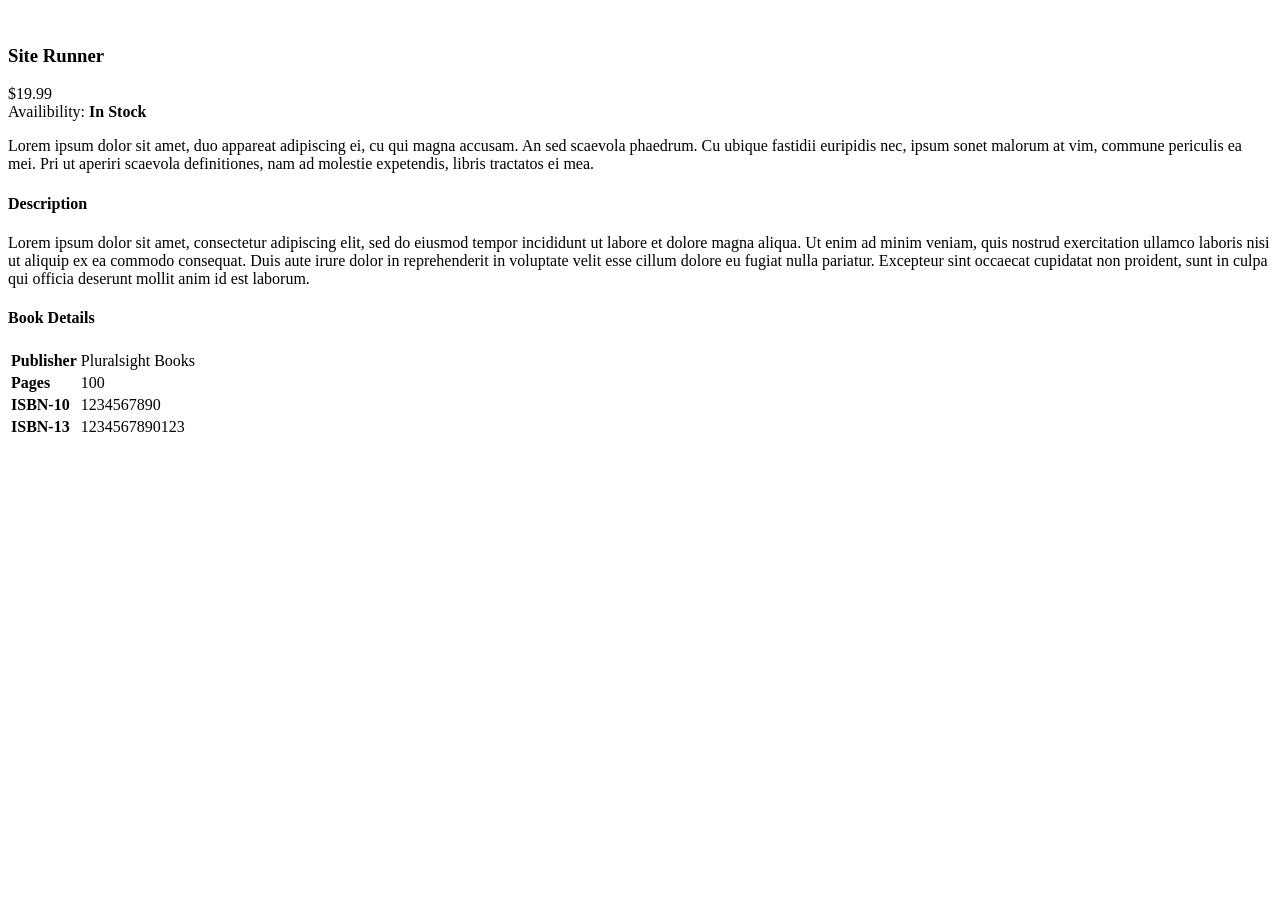
<file: web/src/main/resources/templates/book.html>
<!DOCTYPE html>

<html xmlns:th="http://www.thymeleaf.org"
      xmlns:sec="http://www.thymeleaf.org/thymeleaf-extras-springsecurity5"
      th:replace="~{fragments/layout :: layout (~{::body},${categories})}">

<body>

<!-- Start Product Details -->
<div class="container mt-3 pb-4">
    <div class="product-quick-view">
        <div class="row align-items-center">
            <div class="col-lg-6">
                <div class="quick-view-carousel-details">
                    <img class="content-image img-fluid d-block mx-auto" th:src="${'/images/' + book.image}" alt="">
                </div>
            </div>
            <div class="col-lg-6">
                <div class="quick-view-product">
                    <div class="top">
                        <h3 class="head" th:text="${book.title}">Site Runner</h3>
                        <div class="author" th:text="${book.author}"></div>
                        <div class="price d-flex align-items-center"><span class="ml-10" th:text="${#numbers.formatCurrency(book.price)}">$19.99</span></div>
                        <div class="available">Availibility: <b>In Stock</b></div>
                    </div>
                    <div class="middle">
                        <p class="content">Lorem ipsum dolor sit amet, duo appareat adipiscing ei, cu qui magna accusam. An sed scaevola phaedrum. Cu ubique fastidii euripidis nec, ipsum sonet malorum at vim, commune periculis ea mei. Pri ut aperiri scaevola definitiones, nam ad molestie expetendis, libris tractatos ei mea.</p>
                    </div>
                </div>
            </div>
        </div>
    </div>
</div>

<!-- Description Section -->
<div class="container card mt-4">
    <div class="card-body">
        <h4 class="card-title">Description</h4>
        <p class="card-text" th:utext="${book.description}">
            Lorem ipsum dolor sit amet, consectetur adipiscing elit, sed do eiusmod tempor incididunt ut labore et dolore magna aliqua. Ut enim ad minim veniam, quis nostrud exercitation ullamco laboris nisi ut aliquip ex ea commodo consequat. Duis aute irure dolor in reprehenderit in voluptate velit esse cillum dolore eu fugiat nulla pariatur. Excepteur sint occaecat cupidatat non proident, sunt in culpa qui officia deserunt mollit anim id est laborum.
        </p>
    </div>
</div>
<!-- / Description Section -->

<!-- Details Section -->
<div class="container card mt-4">
    <div class="card-body">
        <h4 class="card-title">Book Details</h4>
        <div class="col-md-12 pt-2">
            <table class="table table-bordered table-responsive-md">
                <tbody>
                <tr>
                    <td><b>Publisher</b></td>
                    <td th:text="${book.publisher}">Pluralsight Books</td>
                </tr>
                <tr>
                    <td><b>Pages</b></td>
                    <td th:text="${book.pages}">100</td>
                </tr>
                <tr>
                    <td><b>ISBN-10</b></td>
                    <td th:text="${book.isbn10}">1234567890</td>
                </tr>
                <tr>
                    <td><b>ISBN-13</b></td>
                    <td th:text="${book.isbn13}">1234567890123</td>
                </tr>
                </tbody>
            </table>
        </div>
    </div>
</div>
<!-- / Details Section -->

<div class="container mt-4">&nbsp;</div>

</body>

</html>
</file>
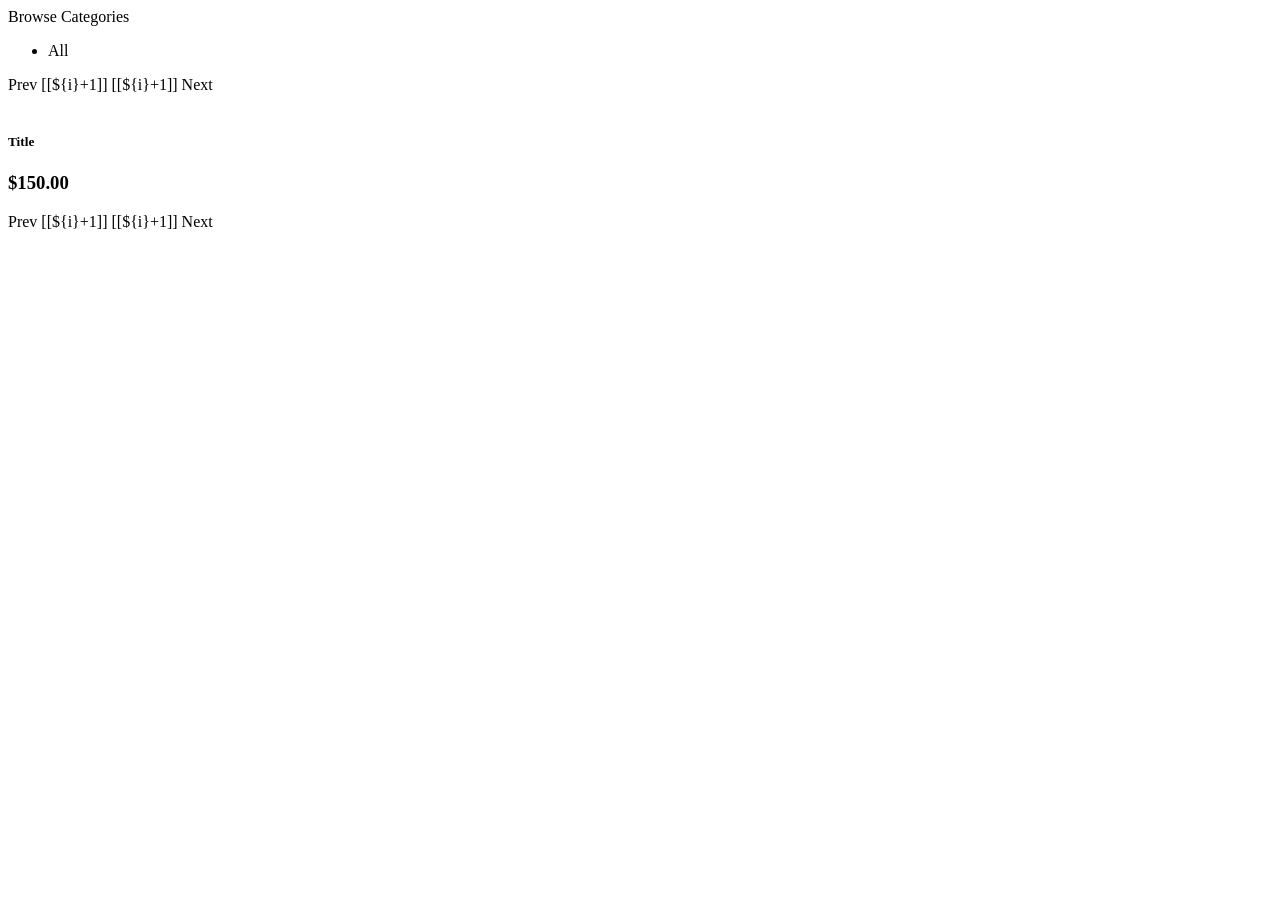
<file: web/src/main/resources/templates/books.html>
<!DOCTYPE html>

<html xmlns:th="http://www.thymeleaf.org"
      th:replace="~{fragments/layout :: layout (~{::body}, ${categories})}">

<body>

<div class="container mt-3 mb-4">
    <div class="row">
        <div class="col-xl-3 col-lg-4 col-md-5">
            <div class="sidebar-categories">
                <div class="head">Browse Categories</div>
                <ul class="main-categories">
                    <li class="main-nav-list" th:each="item : ${categories}">
                        <a th:text="${item.name}" th:href="${'/books/' + (item.id > 0 ? 'category/' + item.id : '')}">All</a>
                    </li>
                </ul>
            </div>

        </div>
        <div class="col-xl-9 col-lg-8 col-md-7">
            <!-- Start Pagination Bar -->
            <div class="filter-bar d-flex flex-wrap align-items-center" th:if="${page.totalPages > 1}">
                <div class="pagination mr-auto ml-auto">
                    <a th:if="${page.hasPrevious()}" th:href="@{__${requestURI}__(page=${page.number-1},size=${page.size})}" class="prev-arrow">Prev</a>
                    <th:block th:each="i: ${#numbers.sequence(0, page.totalPages - 1)}">
                        <span th:if="${page.number == i}" class="active">[[${i}+1]]</span>
                        <a th:unless="${page.number == i}" th:href="@{__${requestURI}__(page=${i},size=${page.size})}">[[${i}+1]]</a>
                    </th:block>
                    <a th:if="${page.hasNext()}" th:href="@{__${requestURI}__(page=${page.number+1},size=${page.size})}" class="next-arrow">Next</a>
                </div>
            </div>
            <!-- End Pagination Bar -->
            <!-- Start Books -->
            <section class="pb-40">
                <div class="row">
                    <div class="col-xl-4 col-lg-6 col-md-12 col-sm-6 single-product" th:each="book : ${page.content}">
                        <div class="content">
                            <a th:href="${'/books/' + book.id}">
                                <img class="content-image img-fluid d-block mx-auto" th:src="${'/images/' + book.image}" alt="">
                            </a>
                        </div>
                        <div class="price">
                            <h5 th:text="${book.title}">Title</h5>
                            <h3 th:text="${#numbers.formatCurrency(book.price)}">$150.00</h3>
                        </div>
                    </div>
                </div>
            </section>
            <!-- End Books -->
            <!-- Start Pagination Bar -->
            <div class="filter-bar d-flex flex-wrap align-items-center" th:if="${page.totalPages > 1}">
                <div class="pagination mr-auto ml-auto">
                    <a th:if="${page.hasPrevious()}" th:href="@{__${requestURI}__(page=${page.number-1},size=${page.size})}" class="prev-arrow">Prev</a>
                    <th:block th:each="i: ${#numbers.sequence(0, page.totalPages - 1)}">
                        <span th:if="${page.number == i}" class="active">[[${i}+1]]</span>
                        <a th:unless="${page.number == i}" th:href="@{__${requestURI}__(page=${i},size=${page.size})}">[[${i}+1]]</a>
                    </th:block>
                    <a th:if="${page.hasNext()}" th:href="@{__${requestURI}__(page=${page.number+1},size=${page.size})}" class="next-arrow">Next</a>
                </div>
            </div>
            <!-- End Pagination Bar -->
        </div>
    </div>
</div>

</body>

</html>
</file>
